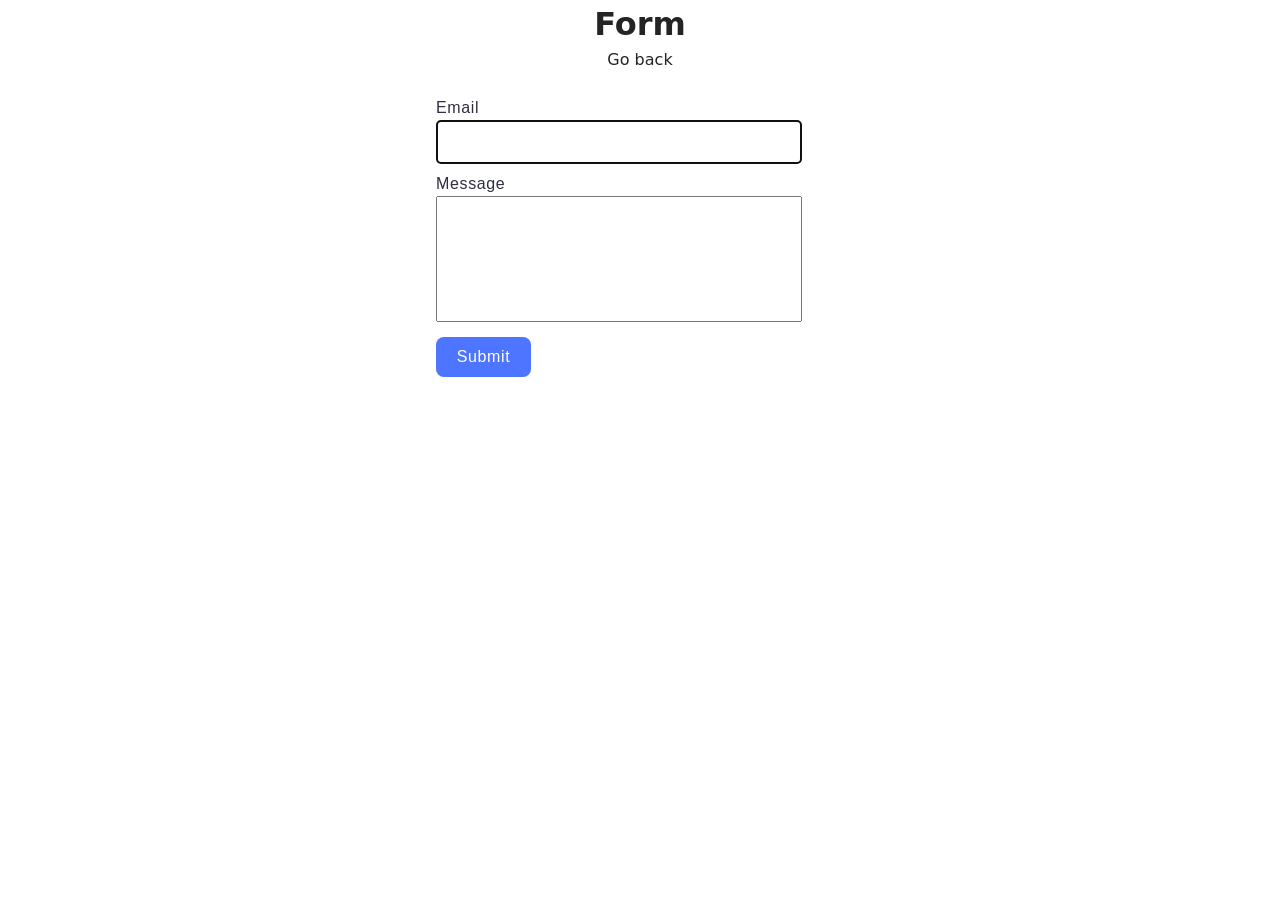
<file: src/2-form.html>
<!DOCTYPE html>
<html lang="en">
  <head>
    <meta charset="UTF-8" />
    <meta http-equiv="X-UA-Compatible" content="IE=edge" />
    <meta name="viewport" content="width=device-width, initial-scale=1.0" />
    <title>Form</title>
    <link rel="stylesheet" href="./css/styles.css" />
  </head>
  <body>
    <main>
      <div class="container">
        <h1 class="main-title">Form</h1>
        <a class="back-link" href="./index.html">Go back</a>
      </div>
      <div class="container">
        <form class="feedback-form" autocomplete="off">
          <label>
            Email
            <input type="email" name="email" autofocus />
          </label>
          <label>
            Message
            <textarea name="message" rows="8"></textarea>
          </label>
          <button class="btn" type="submit">Submit</button>
        </form>
      </div>
    </main>
    <script type="module" src="./js/2-form.js"></script>
  </body>
</html>
</file>
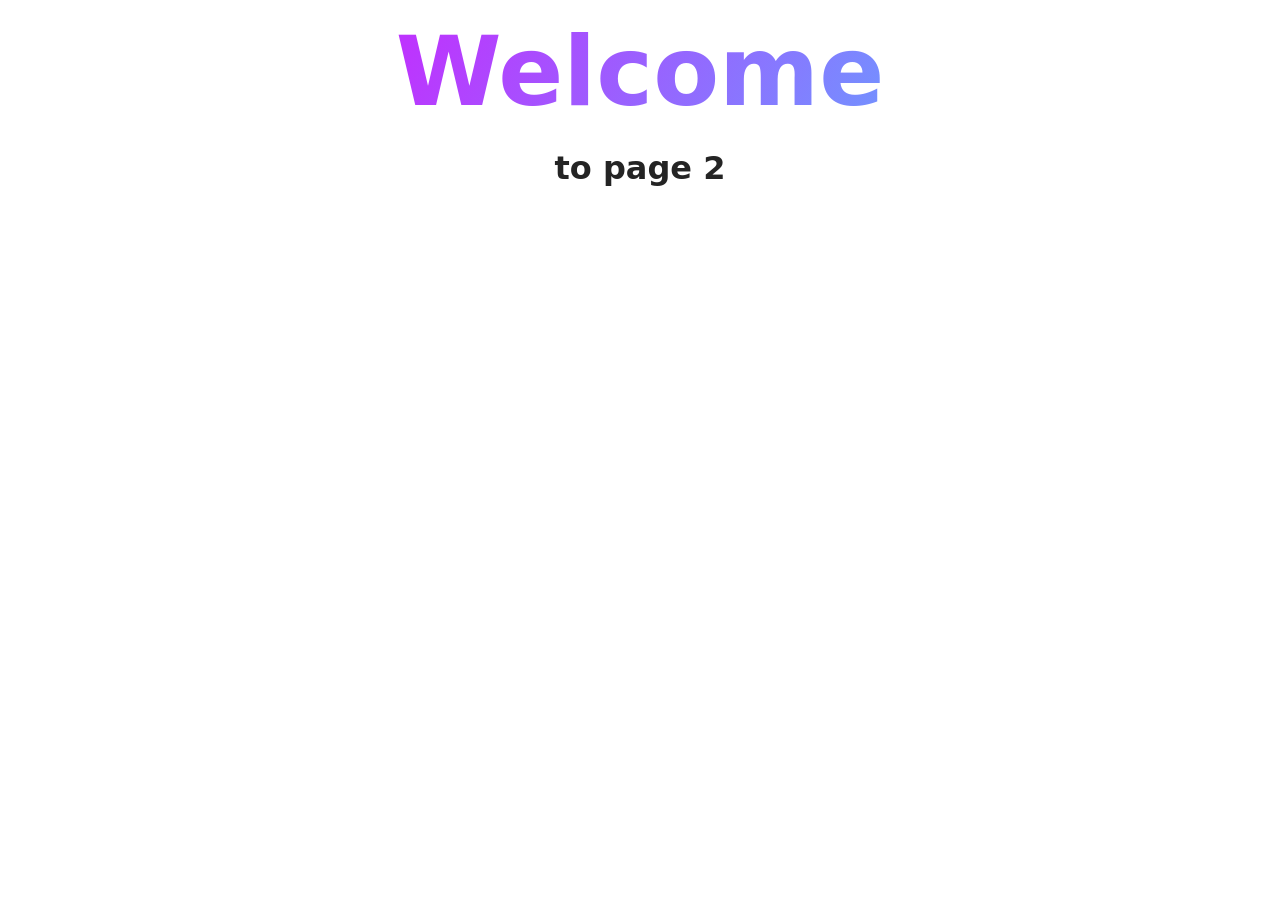
<file: src/page-2.html>
<!DOCTYPE html>
<html lang="en">
  <head>
    <meta charset="UTF-8" />
    <meta http-equiv="X-UA-Compatible" content="IE=edge" />
    <meta name="viewport" content="width=device-width, initial-scale=1.0" />
    <title>Page 2</title>
    <link rel="stylesheet" href="./css/styles.css" />
  </head>
  <body>
    <load
      src="./partials/header.html"
      icon-path="./img/sprite.svg#logo"
      highlight-act="active"
    />

    <main>
      <div class="container">
        <h1 class="main-title">
          <span class="main-title-gradient">Welcome</span> to page 2
        </h1>
        <load src="./partials/back-link.html" />
      </div>
    </main>

    <load src="./partials/footer.html" />
  </body>
</html>
</file>
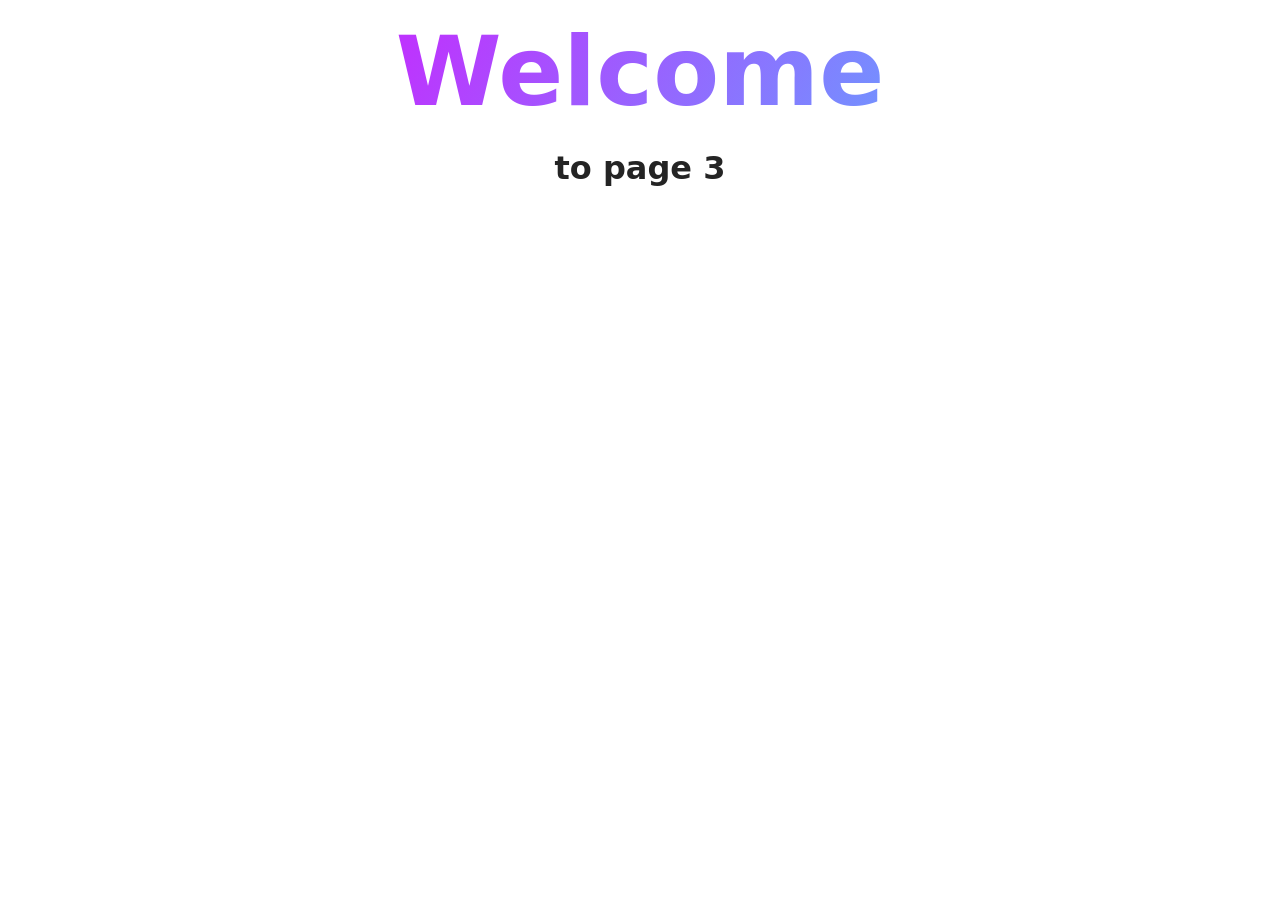
<file: src/page-3.html>
<!DOCTYPE html>
<html lang="en">
  <head>
    <meta charset="UTF-8" />
    <meta http-equiv="X-UA-Compatible" content="IE=edge" />
    <meta name="viewport" content="width=device-width, initial-scale=1.0" />
    <title>Page 3</title>
    <link rel="stylesheet" href="./css/styles.css" />
  </head>
  <body>
    <load
      src="./partials/header.html"
      icon-path="./img/sprite.svg#logo"
      highlight-curr="active"
    />

    <main>
      <div class="container">
        <h1 class="main-title">
          <span class="main-title-gradient">Welcome</span> to page 3
        </h1>
        <load src="./partials/back-link.html" />
      </div>
    </main>

    <load src="./partials/footer.html" />
  </body>
</html>
</file>
<file: src/css/styles.css>
/**
  |============================
  | include css partials with
  | default @import url()
  |============================
*/
/* Common styles */
@import url('./reset.css');
@import url('./base.css');
@import url('./container.css');

/* Sections style */
@import url('./header.css');
@import url('./vite-promo.css');
@import url('./gallery.css');
@import url('./form.css');
</file>
